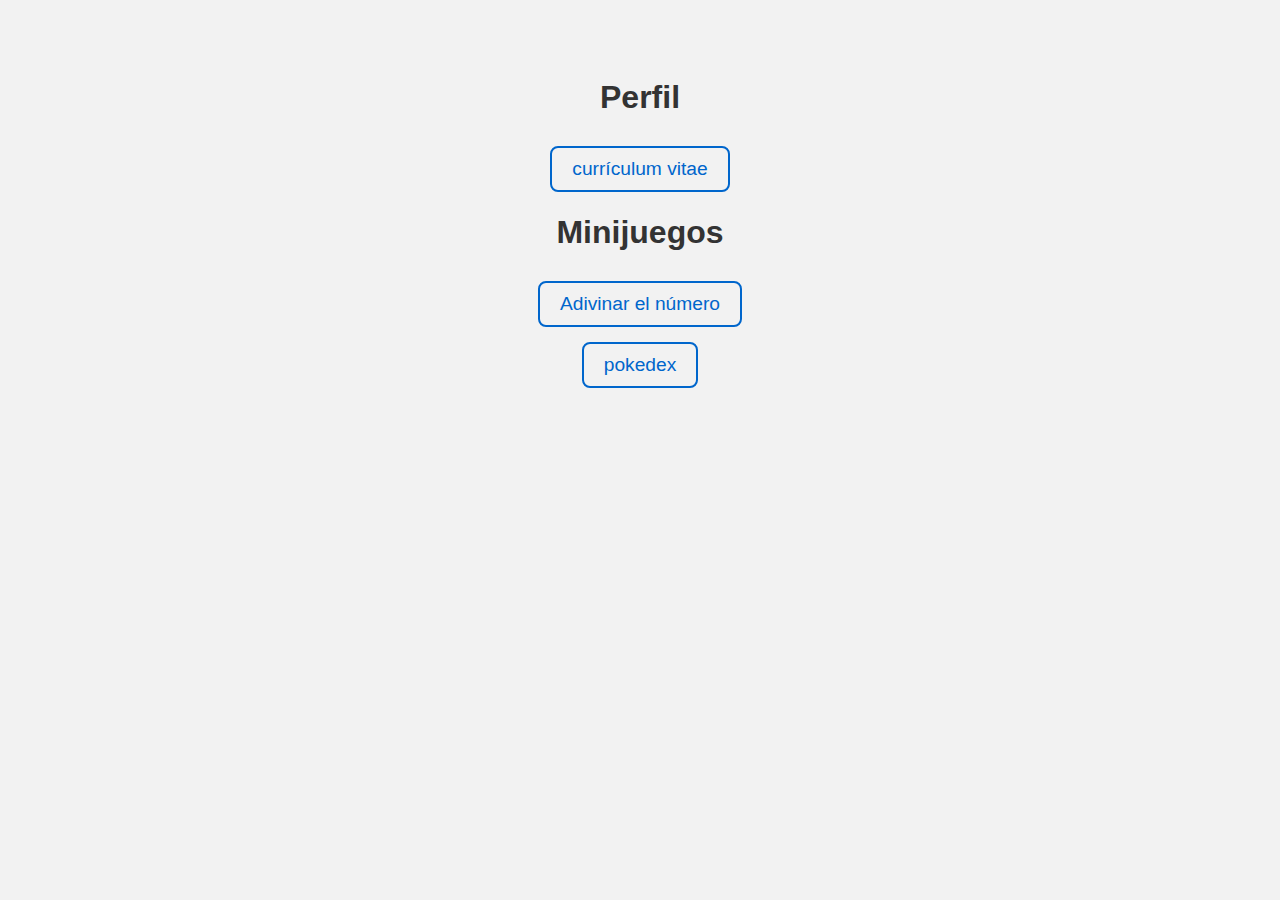
<file: index.html>
<!DOCTYPE html>
<html lang="es">
<head>
  <meta charset="UTF-8">
  <title>Pol Pleguezuelos | portfolio</title>
  <link rel="stylesheet" href="style.css">
</head>
<body>
  <h1>Perfil</h1>
  <div class="game-list">
    <a class="game-link" href="#" onclick="pedirCodigo()">currículum vitae</a>
  </div>
  
  <h1>Minijuegos</h1>
  <div class="game-list">
    <a class="game-link" href="adivinar-numero/secret.html">Adivinar el número</a>
    <a class="game-link" href="pokemon-api/pokemon.html">pokedex</a>
  </div>
  
  <script src="script.js"></script>
</body>
</html>
</file>
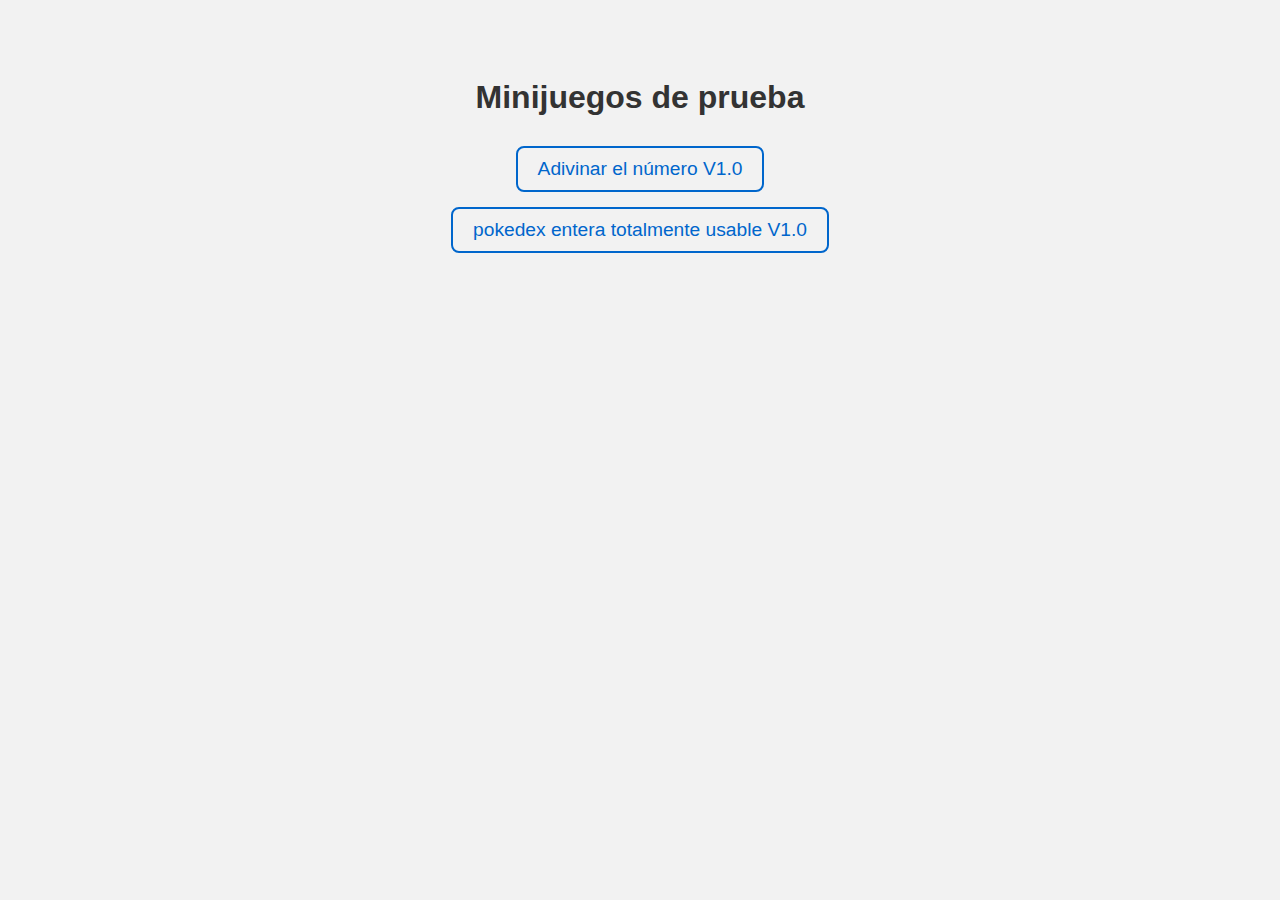
<file: pol/index.html>
<!DOCTYPE html>
<html lang="es">
<head>
  <meta charset="UTF-8">
  <title>Minijuegos</title>
  <style>
    body {
      font-family: Arial, sans-serif;
      background-color: #f2f2f2;
      text-align: center;
      padding: 50px;
    }

    h1 {
      color: #333;
    }

    .game-list {
      margin-top: 30px;
    }

    .game-link {
      display: block;
      margin: 15px;
      font-size: 1.2em;
      text-decoration: none;
      color: #0066cc;
      padding: 10px 20px;
      border: 2px solid #0066cc;
      border-radius: 8px;
      transition: background-color 0.3s, color 0.3s;
      width: fit-content;
      margin-left: auto;
      margin-right: auto;
    }

    .game-link:hover {
      background-color: #0066cc;
      color: white;
    }
  </style>
</head>
<body>
  <h1>Minijuegos de prueba</h1>
  <div class="game-list">
    <a class="game-link" href="adivinar%20numero/secret.html">Adivinar el número V1.0</a>
     <a class="game-link" href="pokemon%20api/pokemon.html">pokedex entera totalmente usable V1.0</a>
  </div>
</body>
</html>
</file>
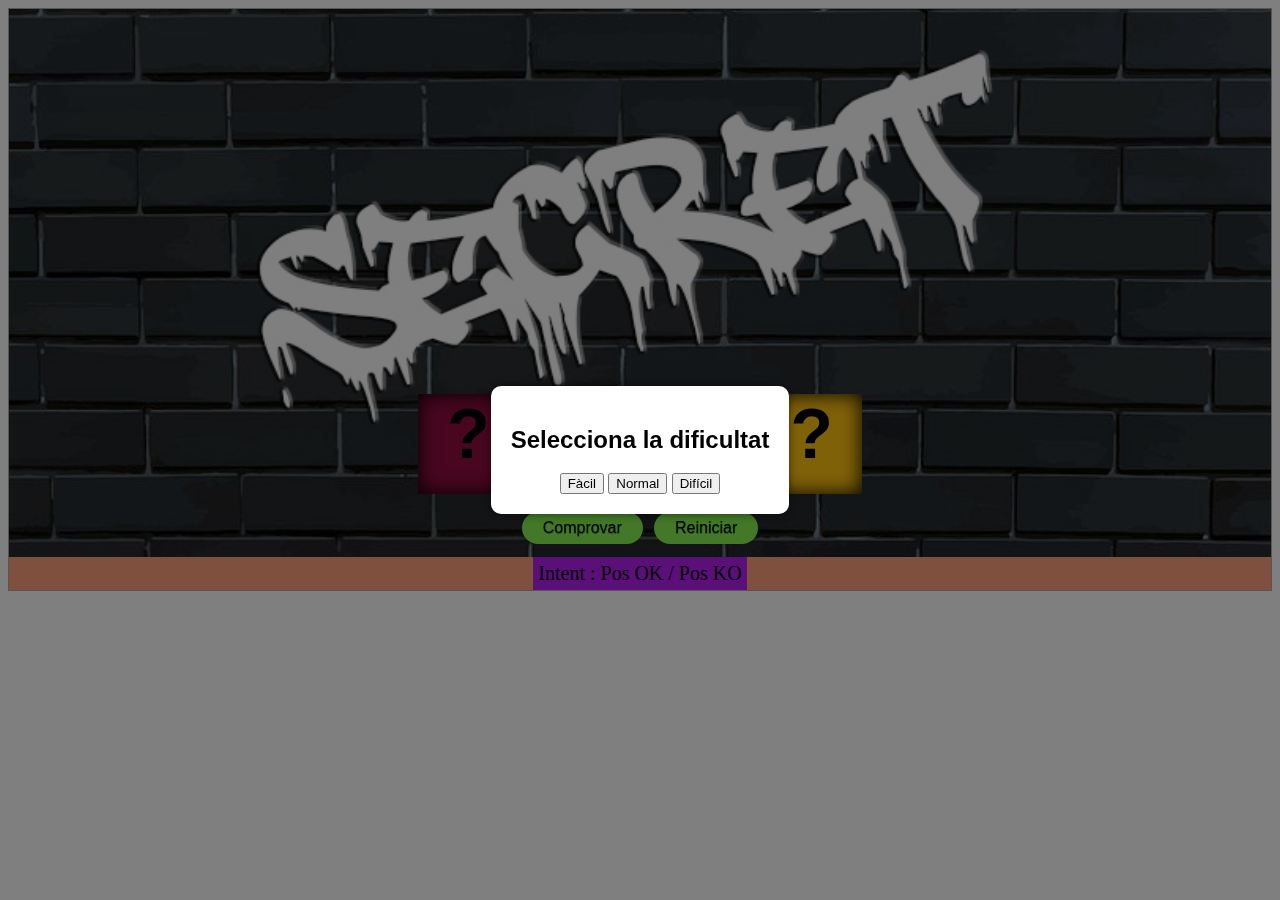
<file: adivinar numero/secret.html>
﻿<!DOCTYPE html>
<html lang="ca" dir="ltr">
    <head>
        <meta charset="utf-8">
        <title>Secret</title>
        <meta name="viewport" content="width=device-width, initial-scale=1.0">
        <link rel="stylesheet" href="css/secret.css">
        <script type="text/javascript" src="js/secret.js"></script>
    </head>
    <body>
        <div class="cont_principal">

            <div class="numero">
               <span id="primer">?</span>
               <span id="segon">?</span>
               <span id="tercer">?</span>
               <span id="quart">?</span>
            </div>
            <a href="#" id="comprovar" class="boto">Comprovar</a>
            <a href="#" id="reinici" class="boto">Reiniciar</a>

            <div class="intents">
                <div>Intent : Pos OK / Pos KO</div>
                <span id="intent_1"></span>
                <span id="intent_2"></span>
                <span id="intent_3"></span>
                <span id="intent_4"></span>
                <span id="intent_5"></span>
                <span id="intent_6"></span>
                <span id="intent_7"></span>
                <span id="intent_8"></span>
                <span id="intent_9"></span>
                <span id="intent_10"></span>
            </div>

            <div id="modalDificultat"  class="modaldificil">
                <div class="divdificil">
                    <h2>Selecciona la dificultat</h2>
                    <button onclick="setDificultad('easy')">Fàcil</button>
                    <button onclick="setDificultad('normal')">Normal</button>
                    <button onclick="setDificultad('hard')">Difícil</button>
                </div>
            </div>
        </div>
    </body>
</html>
</file>
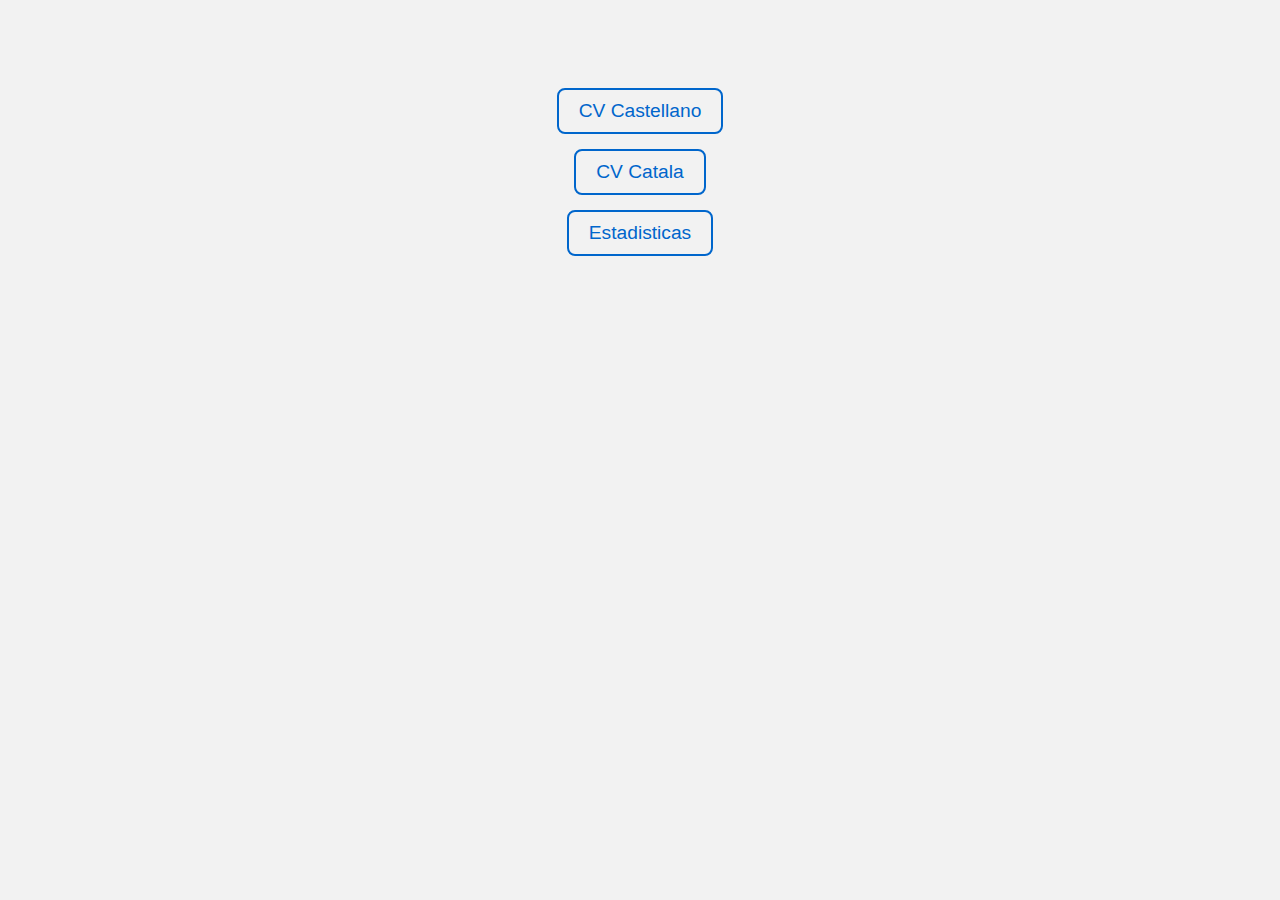
<file: cv/curriculum-vitae.html>
<!DOCTYPE html>
<html lang="es">
<head>
  <meta charset="UTF-8">
  <title>POL PLEGUEZUELOS</title>
  <style>
    body {
      font-family: Arial, sans-serif;
      background-color: #f2f2f2;
      text-align: center;
      padding: 50px;
    }

    h1 {
      color: #333;
    }

    .game-list {
      margin-top: 30px;
    }

    .game-link {
      display: block;
      margin: 15px;
      font-size: 1.2em;
      text-decoration: none;
      color: #0066cc;
      padding: 10px 20px;
      border: 2px solid #0066cc;
      border-radius: 8px;
      transition: background-color 0.3s, color 0.3s;
      width: fit-content;
      margin-left: auto;
      margin-right: auto;
    }

    .game-link:hover {
      background-color: #0066cc;
      color: white;
    }
  </style>
</head>
<body>
  <div class="game-list">
    <a class="game-link" href="cv-castellano.pdf">CV Castellano</a>
    <a class="game-link" href="cv-catala.pdf">CV Catala</a>
    <a class="game-link" href="">Estadisticas</a>
  </div>
</body>
</html>
</file>
<file: style.css>
body {
    font-family: Arial, sans-serif;
    background-color: #f2f2f2;
    text-align: center;
    padding: 50px;
  }

  h1 {
    color: #333;
  }

  .game-list {
    margin-top: 30px;
  }

  .game-link {
    display: block;
    margin: 15px;
    font-size: 1.2em;
    text-decoration: none;
    color: #0066cc;
    padding: 10px 20px;
    border: 2px solid #0066cc;
    border-radius: 8px;
    transition: background-color 0.3s, color 0.3s;
    width: fit-content;
    margin-left: auto;
    margin-right: auto;
  }

  .game-link:hover {
    background-color: #0066cc;
    color: white;
  }
</file>
<file: adivinar numero/css/secret.css>
﻿* {
    box-sizing: border-box;
    -webkit-box-sizing: border-box;
    -moz-box-sizing: border-box;
    align-items: center;
}

body {
    font-family: "Inter", sans-serif;
    align-items: center;
}

.numero{
    margin: 380px 170px 10px 170px;
}
.numero span{
    width:100px;
    height: 100px;
    font-size: 70px;
    font-weight: 900;
    text-align: center;
    margin:5px;
    display:inline-block;
    box-shadow: inset 0px 0px 20px 0px rgba(0,0,0,1);
}

#primer{
    background-color:#900C3F;
}
#segon{
    background-color:#C70039;
}
#tercer{
    background-color:#FF5733;
}
#quart{
    background-color:#FFC30F;
}
div.cont_principal {
    border: solid 1px #aaa;
    text-align: center;
    background-image:url("../img/fons.jpg");
    background-repeat: no-repeat;
    align-items: center;
    background-size: cover;
}

.intents{
    background-color:#FFA07A;
    margin-top:10px;
    padding-top: 0;
    display: flex;
    flex-direction: column;
}

.intents div{
    padding: 5px;
    background-color: #B620F3;
    font-family: "Arial Black";
    font-size: 20px;
}

.intents span{
    font-family: consolas, monospace;
    font-size: 25px;
}

.text-box {
    position: center;
    display: flex;
    align-items: center;
    justify-content: center;
}


a.boto{
    background-color:#84f14e;
    display:inline-block;
    padding:0.3em 1.2em;
    margin:0.2em;
    border:0.16em solid rgba(255,255,255,0);
    border-radius:2em;
    box-sizing: border-box;
    text-decoration:none;
    font-family:'Roboto',sans-serif;
    font-weight:300;
    color:#000000;
    text-shadow: 0 0.04em 0.04em rgba(0,0,0,0.35);
    text-align:center;
    transition: all 0.2s;
    z-index: 0;
}

a.boto:hover{
    border-color: rgba(255,255,255,1);
}

.seleccionat{
    z-index: -1;
    box-shadow:
        0 0 10px 12px #fff,
        0 0 100px 20px #f0f,
        0 0 140px 25px #0ff !important;
}

.sobre{
    text-shadow: white 5px 5px 2px;
    border: dashed red 5px;
    box-shadow: black 10px 10px 5px !important;
}

.modaldificil{
    position: fixed;
    top: 0;
    left: 0;
    width: 100%;
    height: 100%;
    background-color: rgba(0, 0, 0, 0.5);
    display: flex;
    align-items: center;
    justify-content: center;
    z-index:1000;
}

.divdificil{
    background-color: #fff;
    padding: 20px;
    border-radius: 10px;
    box-shadow: 0 0 10px rgba(0, 0, 0, 0.5);
    text-align: center;
}

@media all and (max-width:30em){
    a.boto{
    display:block;
    margin:0.2em auto;
}
}
</file>
